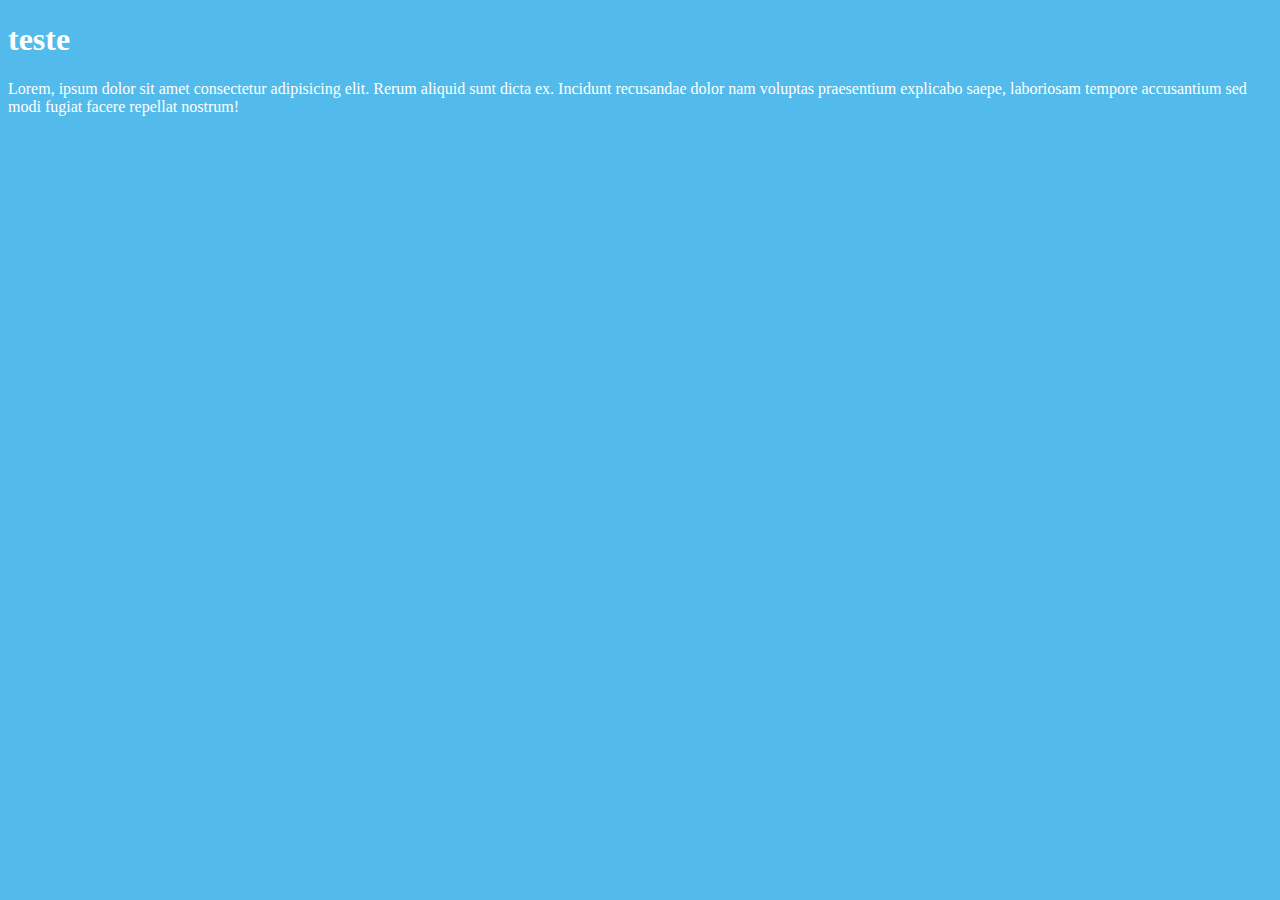
<file: 06_css_media/index.html>
<!DOCTYPE html>
<html lang="en">
  <head>
    <meta charset="UTF-8" />
    <!-- aqui fica a media -->
    <meta
      name="viewport"
      content="width=device-width, initial-scale=1.0"
      media="screen and (orientation: portrait)"
    />

    <link rel="stylesheet" href="style.css" />

    <title>Document</title>
  </head>
  <body>
    <h1>teste</h1>
    Lorem, ipsum dolor sit amet consectetur adipisicing elit. Rerum aliquid sunt dicta ex. Incidunt recusandae dolor nam voluptas praesentium explicabo saepe, laboriosam tempore accusantium sed modi fugiat facere repellat nostrum!
  </body>
</html>
</file>
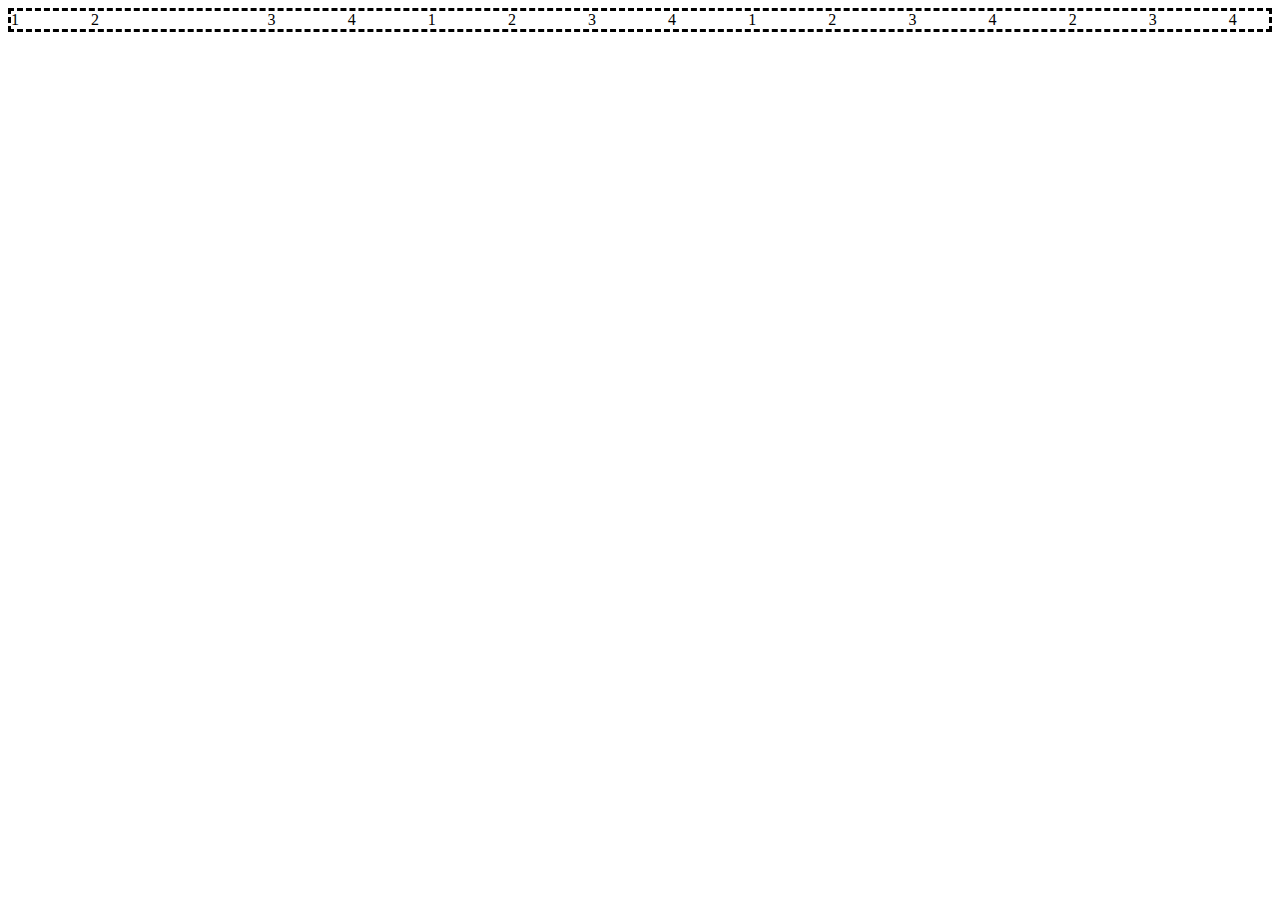
<file: 04_Avançando no HTML e CSS/02_flex/index.html>
<!DOCTYPE html>
<html lang="en">
<head>
    <meta charset="UTF-8">
    <meta name="viewport" content="width=device-width, initial-scale=1.0">
    <link rel="stylesheet" href="style.css">
    <title>Document</title>
</head>
<body>
    <div class="container">
        <div class="item" style="--hue: 0">1</div>
        <div class="item" style="--hue: 100">2</div>
        <div class="item" style="--hue: 70">3</div>
        <div class="item" style="--hue: 50">4</div>
        <div class="item" style="--hue: 0">1</div>
        <div class="item" style="--hue: 100">2</div>
        <div class="item" style="--hue: 70">3</div>
        <div class="item" style="--hue: 50">4</div>
        <div class="item" style="--hue: 0">1</div>
        <div class="item" style="--hue: 100">2</div>
        <div class="item" style="--hue: 70">3</div>
        <div class="item" style="--hue: 50">4</div>
        <div class="item" style="--hue: 100">2</div>
        <div class="item" style="--hue: 70">3</div>
        <div class="item" style="--hue: 50">4</div>
    </div>
</body>
</html>
</file>
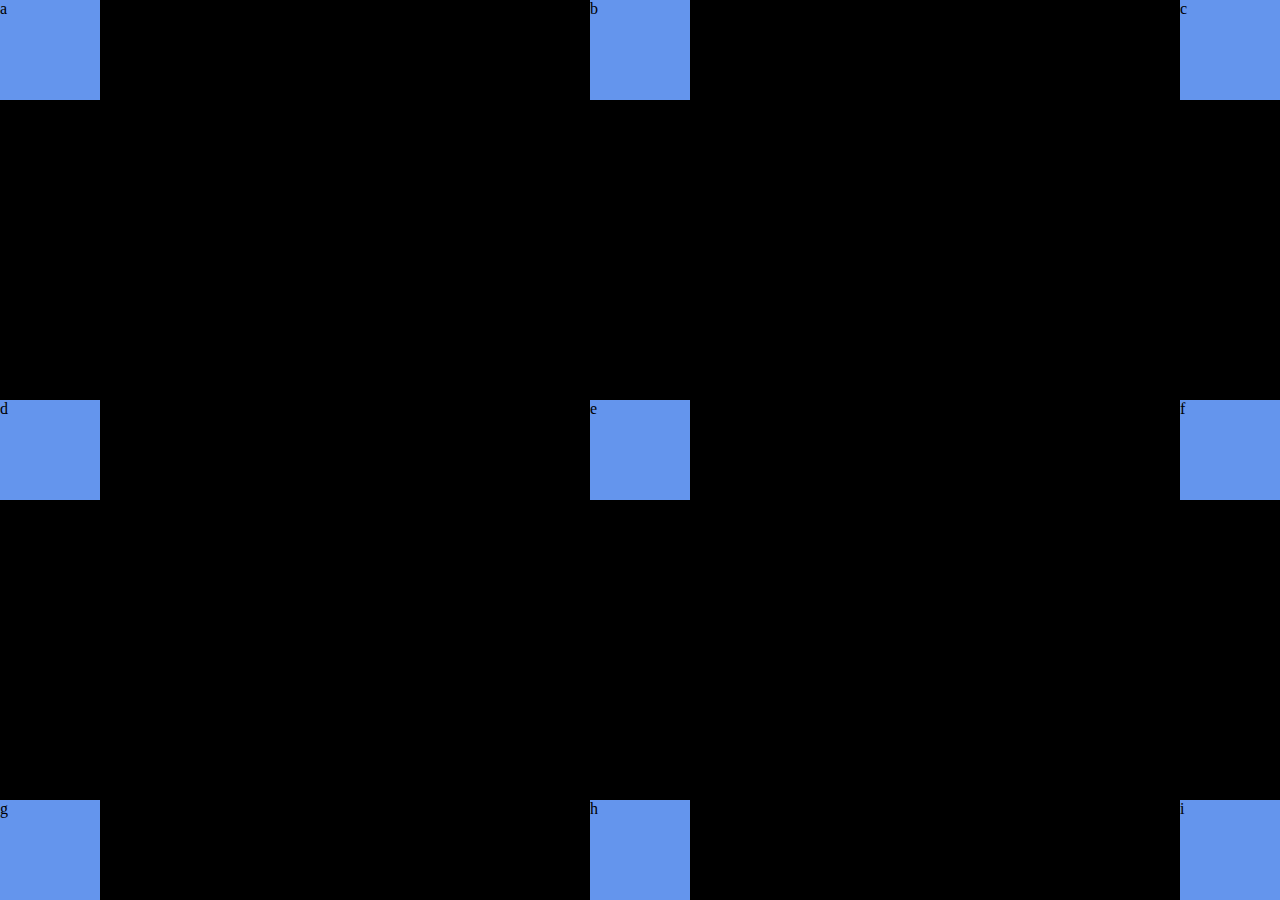
<file: 04_Avançando no HTML e CSS/04_grid/index.html>
<!DOCTYPE html>
<html lang="pt-br">
<head>
    <meta charset="UTF-8">
    <meta name="viewport" content="width=device-width, initial-scale=1.0">
    <title>Document</title>
    <link rel="stylesheet" href="index.css">
</head>
<body>
    <!-- <div id="app">
        <div>1</div>
        <span>2</span>
        <span>3</span>
    </div> -->
    <!-- <div id="app3">
        <header>1</header>
        <main>2</main>
        <aside>3</aside>
        <footer>4</footer>
    </div> -->

    <div class="grid">
        <div>a</div>
        <div>b</div>
        <div>c</div>
        <div>d</div>
        <div>e</div>
        <div>f</div>
        <div>g</div>
        <div>h</div>
        <div>i</div>
    </div>

</body>
</html>
</file>
<file: 06_css_media/style.css>
/* formas de importar o  */
@import url("") screen and (orientation: portrait);

:root{
  --bg-color: #0a9ee2b4;
  color:#ffffff;
}

body{
  background-color: var(--bg-color);
}

@media screen and ( min-width:576px) and (max-width:800px) {

  :root{
    --bg-color:#db0ae2b4;
    color:black;
  }

}
@media screen and ( width >= 801px < 1000px) {

  :root{
    --bg-color:#db0ae2b4;
    color:black;
  }

}
</file>
<file: 04_Avançando no HTML e CSS/02_flex/style.css>
.container{
    /* height: 50vh; */
    border: dashed;
    display: flex;
    flex-direction: row;
    /* justify-content:  space-around; */
    align-items: stretch;    
    gap: 40px;
    /* flex-wrap: wrap; */
}
.item {
    /* width: 120px;
    --hue:0;
    text-align: center;
    background-color: hsl(var(--hue),100%,70%); */
    flex-grow: 1;

}
.item:nth-child(2) {
    flex-grow: 4;
    order: 0;
}
</file>
<file: 04_Avançando no HTML e CSS/04_grid/index.css>
/* App1 */

/* #app{
    display: inline-grid;
}

#app > div {
    border: 1px solid red;
}
span {
    border: 1px solid blue;
} */

/* app2 */

/* #app2{
    display: grid;
    grid-template-columns: 100px 200px 300px;
    grid-template-columns: repeat(6, 1fr);
    grid-template-columns: repeat(3, 1fr);
    grid-template-rows: repeat(3, 1fr);
    height: 100vh;
}

#app2 > * {
    border: 1px solid red;
    margin: 0;
}
span {
    border: 1px solid blue;
} */

/* #app2 header {
    grid-column-start: 1;
    grid-column-end: 4;
    grid-column: 1/4
}

#app2 main {
    grid-column: 1/3;
}
#app2 footer {
    grid-column: 1/4;
} */

/* 


#app3{
    display: grid;
    grid-template-columns: 100px 200px 300px; 
    grid-template-columns: repeat(6, 1fr); 
    grid-template-columns: repeat(5, 1fr);
    grid-template-rows: repeat(5, 1fr);
    height: 100vh;
}

#app3 > * {
    border: 1px solid red;
    margin: 0;
}
span {
    border: 1px solid blue;
}

#app3 header {
    grid-row: 1/5
}

#app3 main {
    grid-column: 2/6;
    grid-row: 1/4;
}

#app3 aside {
    grid-column: 2/4;
}

#app3 footer {
    grid-column: 4/6;
}

*/

/* *{
    box-sizing: border-box;
}

#app3 {
    display: grid;
    grid-template: 
    "A B B" 60vh
    "A B B" 20vh
    "A C D" 20vh / 1fr 1fr 1fr;
    height: 100vh;
    margin: 0;
    padding: 0;
    gap: 20px;
}

#app3 > * {
    border: 1px solid red;
}

#app3 header{
   grid-area: A ; 
}
#app3 main{
   grid-area: B ; 
}
#app3 aside{
   grid-area: C ; 
}
#app3 footer{
   grid-area: D ; 
} */

* {
  margin: 0px;
  box-sizing: border-box;
}
.grid {
  display: grid;

  grid-template-columns: repeat(3, 100px);
  grid-template-rows: repeat(3, 100px);
  gap: 8px;
  /* align-content: center;
  justify-content: space-between; */
  place-content: space-between;

  height: 100vh;
  width: 100vw;
  background-color: black;
}

.grid > div {
  background-color: cornflowerblue;
}
</file>
